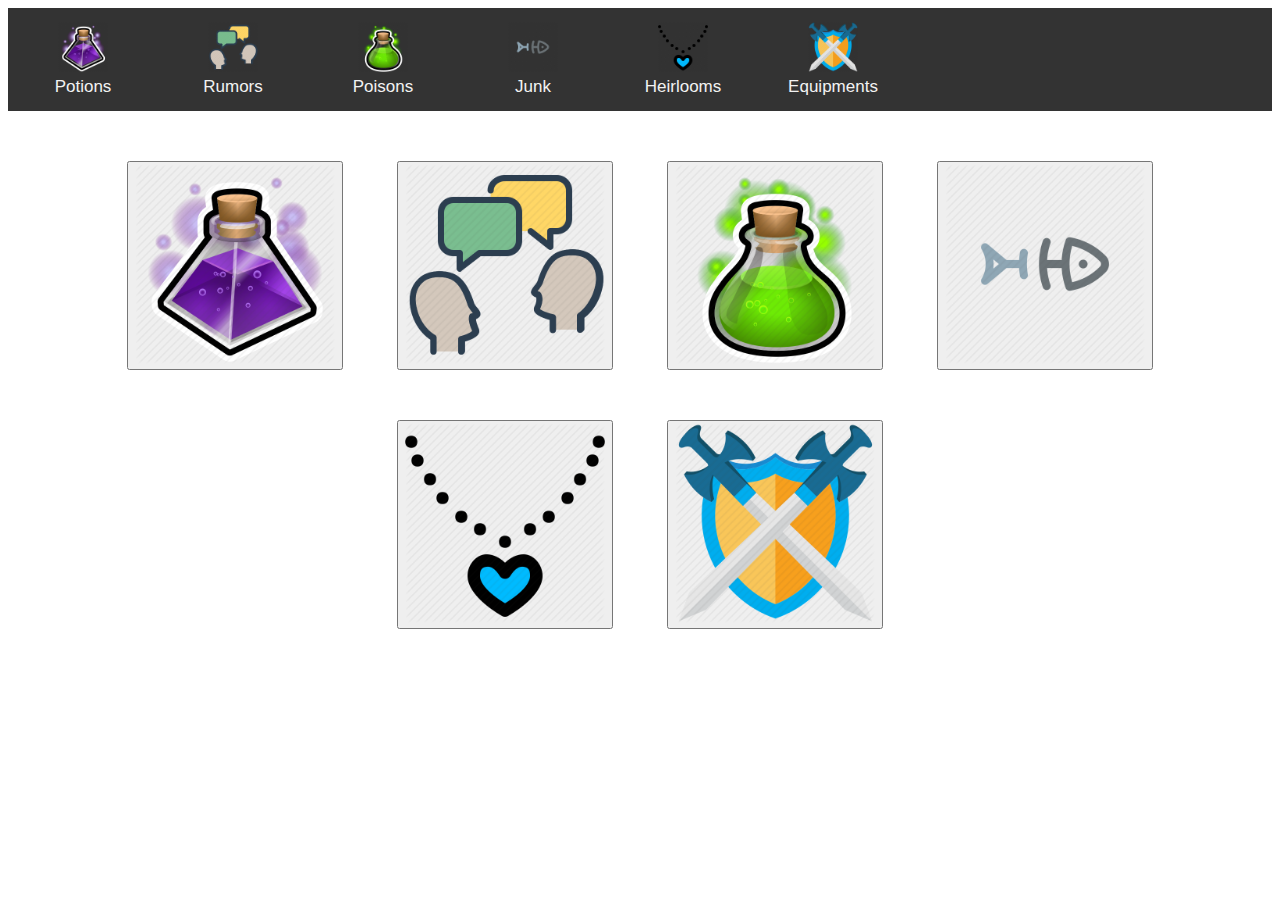
<file: index.html>
<!DOCTYPE html>
<html lang="en">
<head>
    <title>D&D Randomizer - Generator</title>
    <link rel="stylesheet" type="text/css" href="./main.css">
    <link rel="shortcut icon" type="image/png" href="./icons/favicon.png"/>
</head>
<body>
    <nav class="topnav">
        <button id="topnav_potions"><img src="./icons/potions.jpg" class="topnav_icons"><br>Potions</button>
        <button id="topnav_rumors"><img src="./icons/rumors.png" class="topnav_icons"><br>Rumors</button>
        <button id="topnav_poisons"><img src="./icons/poisons.png" class="topnav_icons"><br>Poisons</button>
        <button id="topnav_junks"><img src="./icons/junks.png" class="topnav_icons"><br>Junk</button>
        <button id="topnav_heirlooms"><img src="./icons/heirlooms.png" class="topnav_icons"><br>Heirlooms</button>
        <button id="topnav_equipments"><img src="./icons/equipments.png" class="topnav_icons"><br>Equipments</button>
    </nav>


    <main id="root">
        <div id="navigation">
            <button type="button" class="nav_buttons" id="nav_potions"><img src="./icons/potions.jpg" class="nav_icons"></button>
            <button type="button" class="nav_buttons" id="nav_rumors"><img src="./icons/rumors.png" class="nav_icons"></button>
            <button type="button" class="nav_buttons" id="nav_poisons"><img src="./icons/poisons.png" class="nav_icons"></button>
            <button type="button" class="nav_buttons" id="nav_junks"><img src="./icons/junks.png" class="nav_icons"></button>
            <button type="button" class="nav_buttons" id="nav_heirlooms"><img src="./icons/heirlooms.png" class="nav_icons"></button>
            <button type="button" class="nav_buttons" id="nav_equipments"><img src="./icons/equipments.png" class="nav_icons"></button>
        </div>
    </main>
    <div id="potions_history_modal" class="histories"><div id="potions_history" class="histories_content"><span id="potions_history_close" class="close">&times;</span></div></div>
    <div id="rumors_history_modal" class="histories"><div id="rumors_history" class="histories_content"><span id="rumors_history_close" class="close">&times;</span></div></div>
    <div id="poisons_history_modal" class="histories"><div id="poisons_history" class="histories_content"><span id="poisons_history_close" class="close">&times;</span></div></div>
    <div id="junks_history_modal" class="histories"><div id="junks_history" class="histories_content"><span id="junks_history_close" class="close">&times;</span></div></div>
    <div id="heirlooms_history_modal" class="histories"><div id="heirlooms_history" class="histories_content"><span id="heirlooms_history_close" class="close">&times;</span></div></div>
    <div id="melees_history_modal" class="histories"><div id="melees_history" class="histories_content"><span id="melees_history_close" class="close">&times;</span></div></div>
    <div id="rangeds_history_modal" class="histories"><div id="rangeds_history" class="histories_content"><span id="rangeds_history_close" class="close">&times;</span></div></div>
    <div id="shields_history_modal" class="histories"><div id="shields_history" class="histories_content"><span id="shields_history_close" class="close">&times;</span></div></div>
    <div id="armors_history_modal" class="histories"><div id="armors_history" class="histories_content"><span id="armors_history_close" class="close">&times;</span></div></div>
    <script src="./js/jquery-3.4.1.min.js"></script>
    <script src="./js/variables.js"></script>
    <script src="./js/main.js"></script>
    <script src="./js/potions.js"></script>
    <script src="./js/rumors.js"></script>
    <script src="./js/poisons.js"></script>
    <script src="./js/junks.js"></script>
    <script src="./js/heirlooms.js"></script>
    <script src="./js/equipments.js"></script>
</body>
</html>
</file>
<file: main.css>
.histories {
    display: none; /* Hidden by default */
    position: fixed; /* Stay in place */
    z-index: 1; /* Sit on top */
    left: 0;
    top: 0;
    width: 100%; /* Full width */
    height: 100%; /* Full height */
    /*overflow: auto; /* Enable scroll if needed */
    background-color: rgb(0,0,0); /* Fallback color */
    background-color: rgba(0,0,0,0.4); /* Black w/ opacity */
}

.histories_content {
    background-color: #fefefe;
    margin: 5% auto; /* 15% from the top and centered */
    padding: 20px;
    border: 1px solid #888;
    width: 80%; /* Could be more or less, depending on screen size */
    height: 75%;
    overflow: auto;
    z-index: 2;
}

.close {
    color: #aaa;
    float: right;
    font-size: 28px;
    font-weight: bold;
}

.close:hover, .close:focus {
    color: black;
    text-decoration: none;
    cursor: pointer;
}

.nav_icons {
    height: 200px;
    width: 200px;
}

.topnav_icons {
    height: 50px;
    width: 50px;
}

.nav_buttons {
    margin: 25px;
}

#navigation {
    text-align: center;
}

.topnav {
    background-color: #333;
    overflow: hidden;
}

.topnav button {
    float: left;
    color: #f2f2f2;
    text-align: center;
    padding: 14px 16px;
    text-decoration: none;
    font-size: 17px;
    width: 150px;
    background-color: transparent;
    border: none;
}

.topnav button:hover {
    background-color: #ddd;
    color: black;
}

.topnav button.active {
    background-color: #4CAF50;
    color: white;
}

#root {
    padding: 25px;
}

* {
    box-sizing: border-box;
}
  
.box {
    float: left;
    width: 25%;
    padding: 15px;
}
  
.clearfix::after {
    content: "";
    clear: both;
    display: table;
}
</file>
